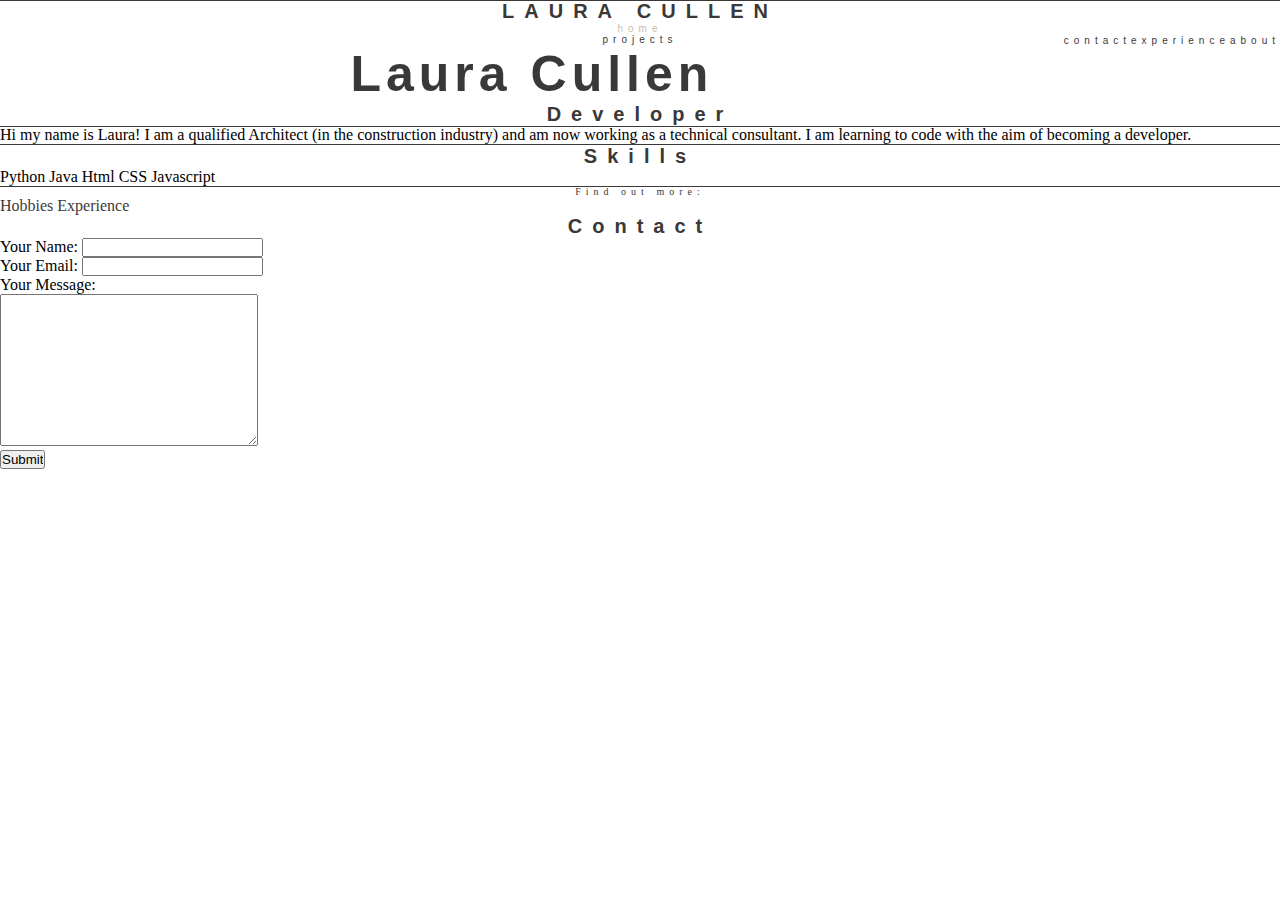
<file: HTML/about.html>
<!DOCTYPE html>
<html lang="en">
<head>
    <meta charset="UTF-8">
    <link rel="stylesheet" type="text/css" href="main.css">
    <title>all projects</title>


<!-- top navigation bar -->
<hr>
<div class="topnav">

    <!-- centered text -->
        <div class ="topnavcentered">
            <a href="index.html"></a><h2>LAURA CULLEN</h2></a>
        </div>
    
    <!-- left links (default)-->   
        <a class="active" href="index.html"><h4>home</h4></a>
        <a href="projects.html"><h4>projects</h4></a>
            
    <!-- right links -->
        <div class="topnavright">
            <a href="about.html"> <h4>about</h4></a>
            <a href="experience.html"><h4>experience</h4></a>  
            <a href="contact.html"><h4>contact</h4></a>  
        </div> 
</div>
</head>
<!-- end of top navigation bar -->

<div>

<h1> Laura Cullen</h1>
<h2> Developer</h2>


  <!-- horizontal rule -->
  <hr size="3">

<p1>Hi my name is Laura!
    I am a qualified Architect (in the construction industry) and am now working as a technical consultant. I am learning to code with the aim of becoming a developer.
</p1>
<!-- <br> this will be on the next line -->

</div>

  <!-- horizontal rule -->
<hr size="3">

<div>
<h2> Skills</h2>
<ol>Python
    Java
    Html
    CSS
    Javascript
</ol>
<!-- <br> this will be on the next line -->
</div>


  <!-- horizontal rule -->
<hr size="3">


<div>
<!-- links to other pages -->
<p>Find out more:</p>

<a href="hobbies.html">Hobbies</a>
<a href="experience.html">Experience</a>

</div>

<div>
<!-- contact form -->
<h2> Contact</h2>


<form action="mailto:laurahill207@hotmail.com" method="post" enctype="text/plain">
    <label>Your Name:</label>
    <input type="text" name="yourName" value=""><br>
    <label>Your Email:</label>
    <input type="email" name="yourEmail" value="" ><br>
    <label>Your Message:</label><br>
    <textarea name="yourMessage" rows="10" cols="30"></textarea><br>
    <input type="submit">
</form>

</div>


</body>
</html>
</file>
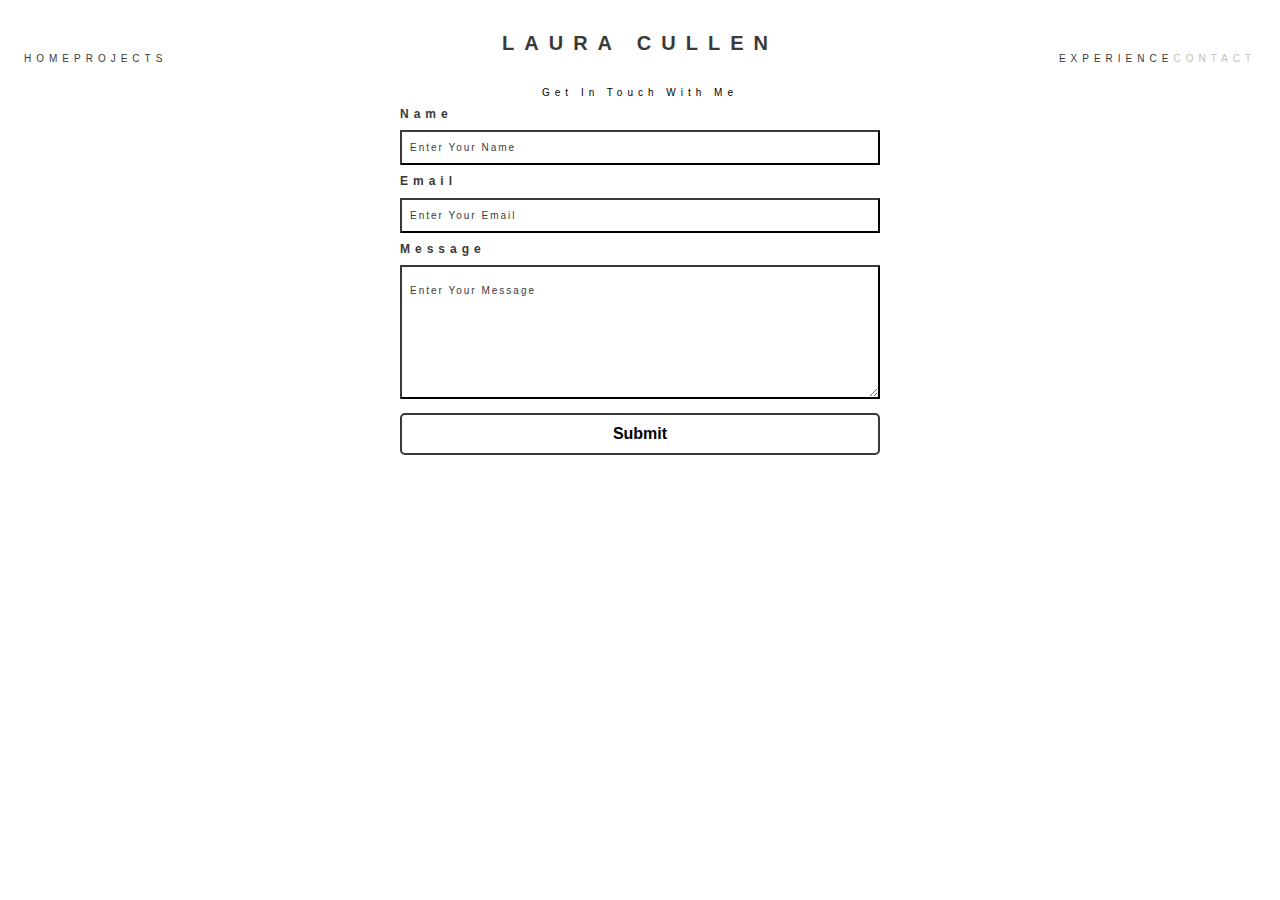
<file: HTML/contact.html>
<!DOCTYPE html>
<html lang="en">

<head>
    <meta charset="UTF-8"> 
    <meta http-equiv="X-UA-Compatible" content="IE=edge">
    <meta name="viewport" content="width=device-width, initial-scale=1.0">

<!-- CSS Styles links -->
    <link rel="stylesheet" type="text/css" href="main.css">

    <title>Laura Cullen</title>
</head>


<body>


<!-- top navigation bar -->
<nav>
    <div class="topnav">

<!-- burger menu -->
    <button class="burger-menu" id="burger-menu">
        <ion-icon class="bars" name="menu-outline"></ion-icon>
    </button>
<!-- centered logo text -->
    <ul class ="topnavcentered">
        <li><a href="index.html"></a><h2>LAURA CULLEN</h2></a></ul>
    </ul>
<!-- left links (default)-->   
    <ul class="topnavleft">
        <li><a href="index.html"><h4>HOME</h4></a></li>
        <li><a href="projects.html"><h4>PROJECTS</h4></a></li>
    </ul>       
<!-- right links -->
    <ul class="topnavright">
        <li><a class="active" href="contact.html"><h4>CONTACT</h4></a> </li> 
        <li><a href="experience.html"><h4>EXPERIENCE</h4></a>  </li>
</ul>
</nav>
<!-- end of top navigation bar -->


<div>
<!-- contact form -->

<section class="contact" id="contact">
    <h4>Get In Touch With Me</h4>
    <div class="contact-form-container">
      <div class="contact-form">
        <form action="mailto:laurahill207@hotmail.com" method="POST">
          <div class="form-control">
            <label for="name">Name</label>
            <input
              type="text"
              id="name"
              name="sender-name"
              placeholder="Enter Your Name"
              class="input-field"
              required
            />
          </div>
          <div class="form-control">
            <label for="email">Email</label>
            <input
              type="email"
              id="email"
              name="sender-email"
              placeholder="Enter Your Email"
              class="input-field"
              required
            />
          </div>
          <div class="form-control">
            <label for="message">Message</label>
            <textarea
              id="message"
              cols="60"
              rows="10"
              placeholder="Enter Your Message"
              name="message"
              class="input-field"
              required
            ></textarea>
          </div>
          <input
            type="submit"
            value="Submit"
            id="submit-btn"
            class="submit-btn"
          />
        </form>
      </div>
    </div>
  </section>
</file>
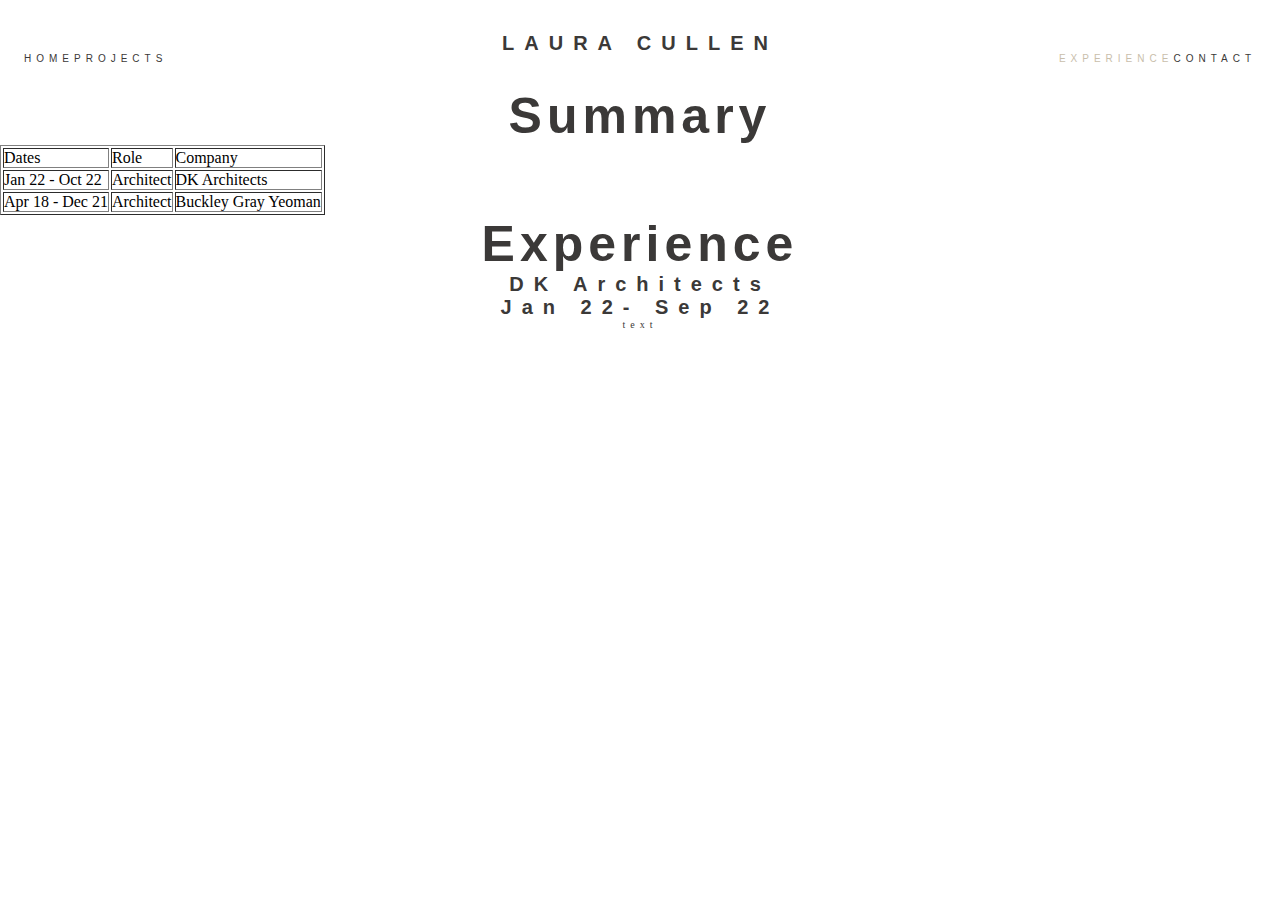
<file: HTML/experience.html>
<!DOCTYPE html>
<html lang="en">

<head>
    <meta charset="UTF-8"> 
    <meta http-equiv="X-UA-Compatible" content="IE=edge">
    <meta name="viewport" content="width=device-width, initial-scale=1.0">

<!-- CSS Styles links -->
    <link rel="stylesheet" type="text/css" href="main.css">

    <title>Laura Cullen</title>
</head>


<body>


<!-- top navigation bar -->
<nav>
    <div class="topnav">

<!-- burger menu -->
    <button class="burger-menu" id="burger-menu">
        <ion-icon class="bars" name="menu-outline"></ion-icon>
    </button>
<!-- centered logo text -->
    <ul class ="topnavcentered">
        <li><a href="index.html"></a><h2>LAURA CULLEN</h2></a></ul>
    </ul>
<!-- left links (default)-->   
    <ul class="topnavleft">
        <li><a href="index.html"><h4>HOME</h4></a></li>
        <li><a href="projects.html"><h4>PROJECTS</h4></a></li>
    </ul>       
<!-- right links -->
    <ul class="topnavright">
        <li><a href="contact.html"><h4>CONTACT</h4></a> </li> 
        <li><a class="active" href="experience.html"><h4>EXPERIENCE</h4></a>  </li>
</ul>
</nav>
<!-- end of top navigation bar -->

<h1>Summary</h1>
<table cell spacing = "20" border="1">
    <thead>
    <tr>
        <td>Dates</td>
        <td>Role</td>
        <td>Company</td>
    </tr>
</thead>
<tbody>
    <tr>
        <td>Jan 22 - Oct 22</td>
        <td>Architect</td>
        <td>DK Architects</td>
    </tr>

    <tr>
        <td>Apr 18 - Dec 21</td>
        <td>Architect</td>
        <td>Buckley Gray Yeoman</td>
    </tr>
</tbody>
<tfoot>


</tfoot>
</table>
<h1>Experience</h1>
<h2>DK Architects</h2>
<h2>Jan 22- Sep 22</h2>
<p> text
</p>
</body>
</html>
</file>
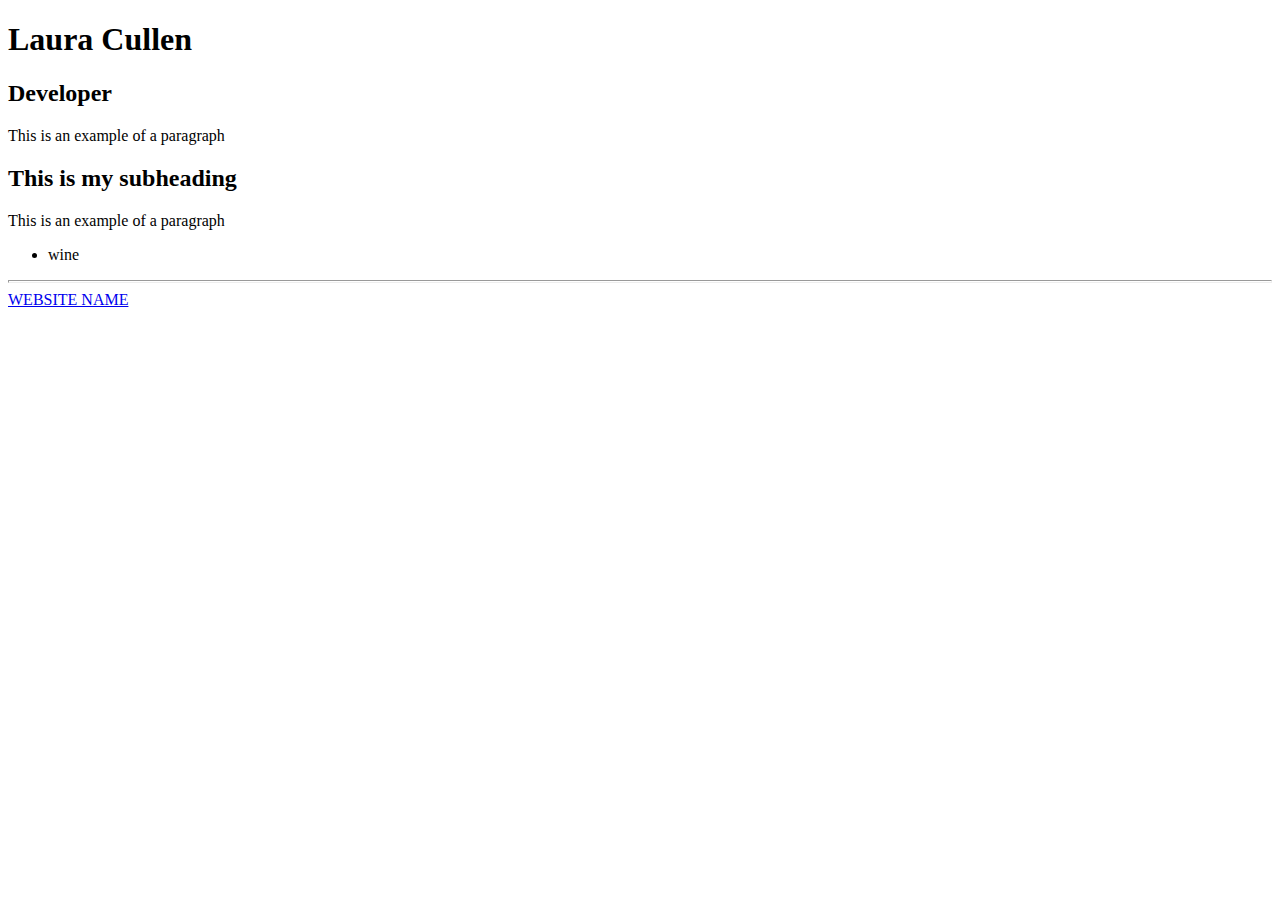
<file: HTML/notebook.html>
<!DOCTYPE html>
<html lang="en">
<head>
    <meta charset="UTF-8">
    <title>Laura Cullen</title>
</head>

<body>

<h1> Laura Cullen</h1>
<h2> Developer</h2>

<p> This is an example of a paragraph</p>
<!-- <br> this will be on the next line -->
<h2> This is my subheading</h2>
<p> This is an example of a paragraph</p>

<!-- unordered list -->
<ul> 
    <li>wine</li>
</ul> 

<!-- ordered list -->
<ol></ol>
  
<!-- horizontal rule -->
<hr size="3">

<em></em>
<!-- emphasised text -->

<strong></strong>
<!-- strong text -->

<abbr></abbr>

<a href="https://www.">WEBSITE NAME</a>



</body>
</html>
</file>
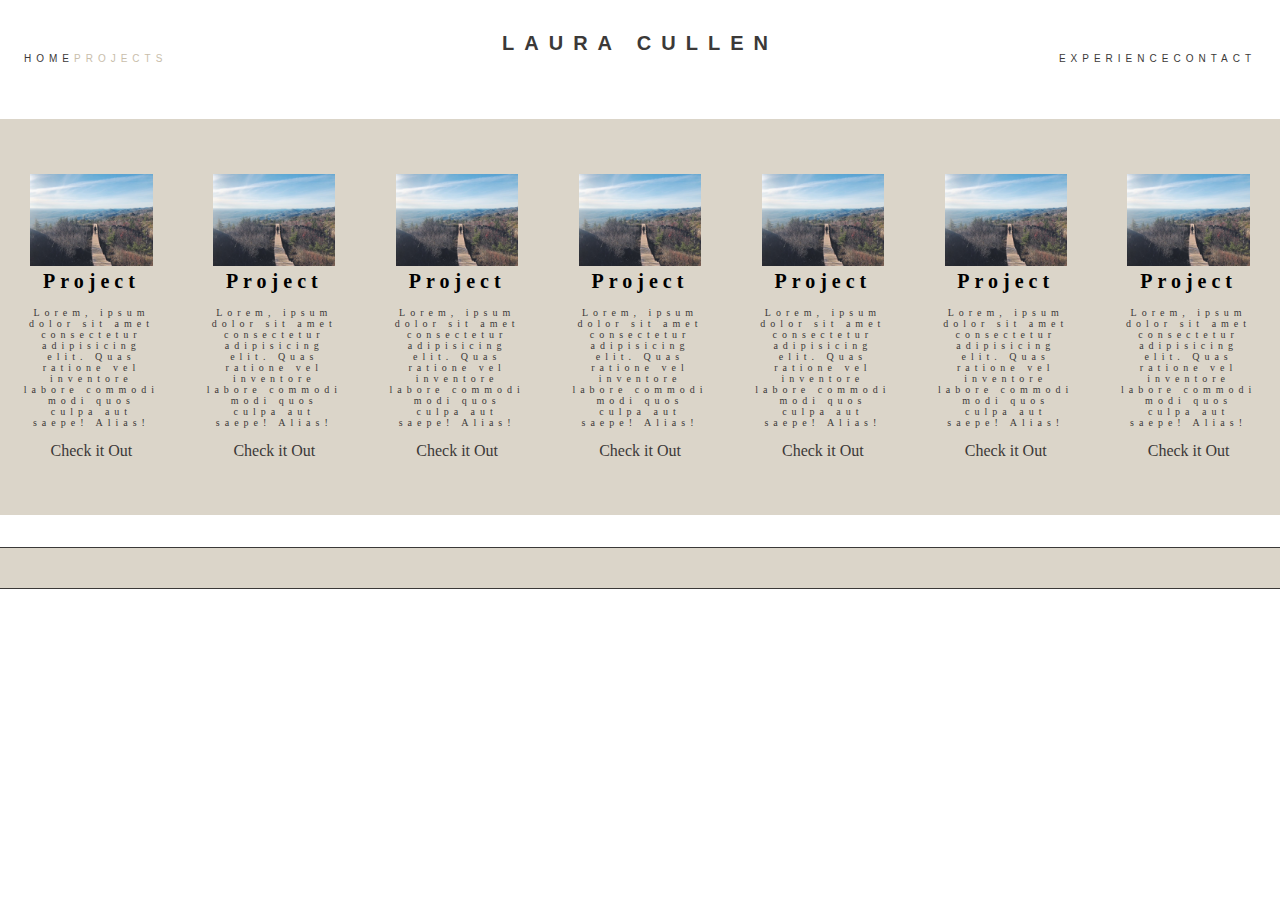
<file: HTML/projects.html>
<!DOCTYPE html>
<html lang="en">

<head>
    <meta charset="UTF-8"> 
    <meta http-equiv="X-UA-Compatible" content="IE=edge">
    <meta name="viewport" content="width=device-width, initial-scale=1.0">

<!-- CSS Styles links -->
    <link rel="stylesheet" type="text/css" href="main.css">

    <title>Laura Cullen</title>
</head>


<body>


<!-- top navigation bar -->
<nav>
    <div class="topnav">

<!-- burger menu -->
    <button class="burger-menu" id="burger-menu">
        <ion-icon class="bars" name="menu-outline"></ion-icon>
    </button>
<!-- centered logo text -->
    <ul class ="topnavcentered">
        <li><a href="index.html"></a><h2>LAURA CULLEN</h2></a></ul>
    </ul>
<!-- left links (default)-->   
    <ul class="topnavleft">
        <li><a href="index.html"><h4>HOME</h4></a></li>
        <li><a class="active" href="projects.html"><h4>PROJECTS</h4></a></li>
    </ul>       
<!-- right links -->
    <ul class="topnavright">
        <li><a href="contact.html"><h4>CONTACT</h4></a> </li> 
        <li><a href="experience.html"><h4>EXPERIENCE</h4></a>  </li>
</ul>
</nav>
<!-- end of top navigation bar -->


<!--portfolio view-->

<section class="projects" id="projects">
    <div class="projects-container">
        <div class="project-container project-card">
            <img
              src="images/canada walk.jpg"
              alt="image"
              loading="lazy"
              class="project-pic"
            />
            <h5 class="project-title"> Project</h5>
            <p class="project-details">
              Lorem, ipsum dolor sit amet consectetur adipisicing elit. Quas
              ratione vel inventore labore commodi modi quos culpa aut saepe!
              Alias!
            </p>
            <a href="#" target="_blank" class="project-link">Check it Out</a>
          </div>
      <div class="project-container project-card">
        <img
          src="images/canada walk.jpg"
          alt="image"
          loading="lazy"
          class="project-pic"
        />
            <h5 class="project-title"> Project</h5>
        <p class="project-details">
          Lorem, ipsum dolor sit amet consectetur adipisicing elit. Quas
          ratione vel inventore labore commodi modi quos culpa aut saepe!
          Alias!
        </p>
        <a href="#" target="_blank" class="project-link">Check it Out</a>
      </div>
      <div class="project-container project-card">
        <img
          src="images/canada walk.jpg"
          alt="image"
          loading="lazy"
          class="project-pic"
        />
        <h5 class="project-title"> Project</h5>
        <p class="project-details">
          Lorem, ipsum dolor sit amet consectetur adipisicing elit. Quas
          ratione vel inventore labore commodi modi quos culpa aut saepe!
          Alias!
        </p>
        <a href="#" target="_blank" class="project-link">Check it Out</a>
      </div>
      <div class="project-container project-card">
        <img
          src="images/canada walk.jpg"
          alt="image"
          loading="lazy"
          class="project-pic"
        />
        <h5 class="project-title"> Project</h5>
        <p class="project-details">
          Lorem, ipsum dolor sit amet consectetur adipisicing elit. Quas
          ratione vel inventore labore commodi modi quos culpa aut saepe!
          Alias!
        </p>
        <a href="#" target="_blank" class="project-link">Check it Out</a>
      </div>
      <div class="project-container project-card">
        <img
          src="images/canada walk.jpg"
          alt="image"
          loading="lazy"
          class="project-pic"
        />
        <h5 class="project-title"> Project</h5>
        <p class="project-details">
          Lorem, ipsum dolor sit amet consectetur adipisicing elit. Quas
          ratione vel inventore labore commodi modi quos culpa aut saepe!
          Alias!
        </p>
        <a href="#" target="_blank" class="project-link">Check it Out</a>
      </div>
      <div class="project-container project-card">
        <img
          src="images/canada walk.jpg"
          alt="image"
          loading="lazy"
          class="project-pic"
        />
        <h5 class="project-title"> Project</h5>
        <p class="project-details">
          Lorem, ipsum dolor sit amet consectetur adipisicing elit. Quas
          ratione vel inventore labore commodi modi quos culpa aut saepe!
          Alias!
        </p>
        <a href="#" target="_blank" class="project-link">Check it Out</a>
      </div>
      <div class="project-container project-card">
        <img
          src="images/canada walk.jpg"
          alt="image"
          loading="lazy"
          class="project-pic"
        />
        <h5 class="project-title"> Project</h5>
        <p class="project-details">
          Lorem, ipsum dolor sit amet consectetur adipisicing elit. Quas
          ratione vel inventore labore commodi modi quos culpa aut saepe!
          Alias!
        </p>
        <a href="#" target="_blank" class="project-link">Check it Out</a>
      </div>
     
    </div>
  </section>
    
      <!-- end of portfolio -->

</body>
      
<footer> 
    <div class = "bottom" {
        padding-bottom:58px;
</file>
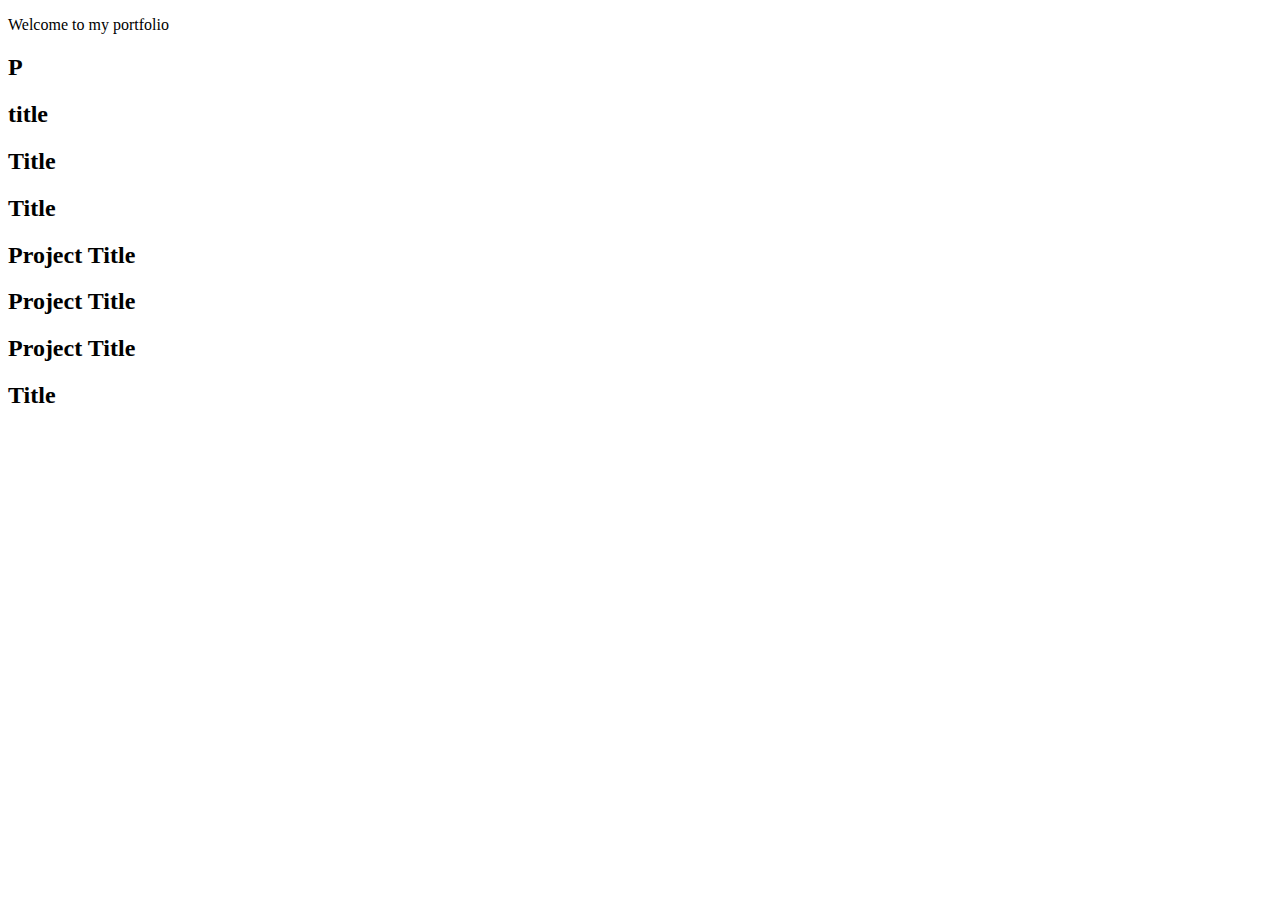
<file: HTML/tutorial.html>
<!DOCTYPE html>
<html lang="en">
<head>
    <meta charset="UTF-8">
    <meta http-equiv="X-UA-Compatible" content="IE=edge">
    <meta name="viewport" content="width=device-width, initial-scale=1.0">
    <title>Document</title>
    <link href='tutorial.css' rel='stylesheet' type='tutorial.css'>
    <script src="https://ajax.googleapis.com/ajax/libs/jquery/1.11.3/jquery.min.js"></script>

</head>

</head>
</html><body>

    <div id="top" class="container">
      <p class="type-text manrope" title="Hi friend!"><span class="teletype-text">Welcome to my portfolio</span><span class="" style="opacity: 0.4;"></span></p>
  
      <div class="projects">
        <div class="item">
          <div class="item-info">
            <h2>P</h2>
          </div>
        </div>
        <div class="item">
          <div class="item-info">
            <h2>title</h2>
          </div>
        </div>
        <div class="item">
          <div class="item-info">
            <h2> Title</h2>
          </div>
        </div>
        <div class="item">
          <div class="item-info">
            <h2>Title</h2>
          </div>
        </div>
        <div class="item">
          <div class="item-info">
            <h2>Project Title</h2>
          </div>
        </div>
        <div class="item">
          <div class="item-info">
            <h2>Project Title</h2>
          </div>
        </div>
        <div class="item">
          <div class="item-info">
            <h2>Project Title</h2>
          </div>
        </div>
        <div class="item">
          <div class="item-info">
            <h2>Title</h2>
          </div>
        </div>
      </div>
  
    </div>
  
  </body>
</file>
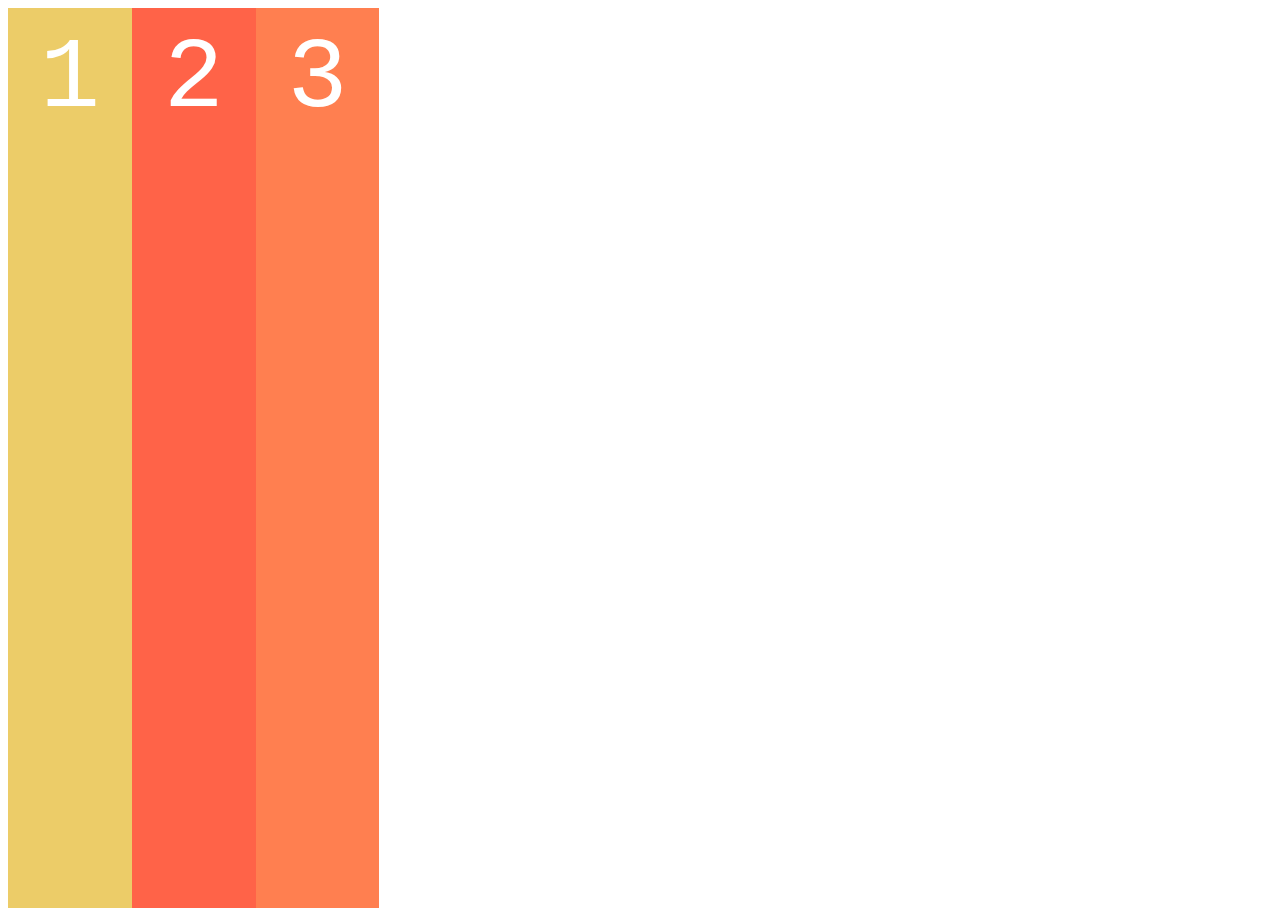
<file: HTML/flexbox/flexboxexamples.html>
<!DOCTYPE html>
<html lang="en">
<head>
    <meta charset="UTF-8">
    <title>Using Flexbox</title>
    <link rel="stylesheet" href="flex.css">
</head>
<body>

    <!-- intro to flexbox module  -->
    
    <div class = "container">        
            <div class ="box box1">1</div>  
            <div class ="box box2">2</div> 
            <div class ="box box3">3</div>        
            <div class ="box box4">4</div>   
            <div class ="box box5">5</div>    
            <div class ="box box6">6</div>   
            <div class ="box box7">7</div>  
            <div class ="box box8">8</div>   
            <div class ="box box9">9</div>   
            <div class ="box box10">10</div>   
        </div>


        
    </div>
</body>
</html>
</file>
<file: HTML/main.css>
/* format for smaller screens */
@media screen and (max-width: 720px) {
  /*changes reflects on screen with a width of 720px and below*/
}

@media screen and (max-width: 420px) {
  /*changes reflects on screen with a width of 420px and below*/
}

/*  darker ded8c6 lots darker c9beab  lighter  f8f4eb*/

/*  text */

@import url('https://fonts.googleapis.com/css2?family=Manrope:wght@200;400;500;700;800&family=Source+Serif+Pro:wght@300;400;600&display=swap');

/* Variables */
:root {
  --font-family: "Manrope", sans-serif;
  --light-font: 100;
  --normal-font: 400;
  --bold-font: 700;
  --bolder-font: 900;
  --bg-color: #dbd5c9;
  --lightbg-color: #f8f4eb;
  --primary-color: #3b3938;
  --secondary-color: #c9beab;
  --bottom-margin: 0.5rem;
  --bottom-margin-2: 1rem;
  --line-height: 1.7rem;
  --transition: 0.3s;
}
/* Variables end */


html {
  scroll-behavior: smooth;
}

/* CSS Resets */
* {
  margin: 0;
  padding: 0;
  box-sizing: border-box;
}

ul {
  list-style-type: none;
}

a {
  text-decoration: none;
  color: var(--primary-color);
}

/* Change the color of links on hover */
a:hover {
  color: var(--secondary-color);
  }

/* Add a color to the active/current link */
a.active {
    color: var(--secondary-color);
  }



h1 {       
    font-family: 'Manrope', sans-serif;
    font-weight: var(--bolder-font);
    font-size: 50px;
    text-align: center;
    letter-spacing: 5px;
    color: var(--primary-color);
}

h2 {       
    font-family: 'Manrope', sans-serif;
    font-weight: Bold 900;
    font-size: 20px;
    text-align: center;
    letter-spacing: 10px;
    color: var(--primary-color);
}

h3 {       
    font-family: 'Manrope', sans-serif;
    font-weight: Regular 400;
    font-size: 50px;
    text-align: center;
    letter-spacing: 5px;
    color: var(--primary-color);
}

h4 {       
    font-family: 'Manrope', sans-serif;
    font-weight: 100;
    font-size: 10px;
    text-align: center;
    letter-spacing: 5px;

}

h5 {       
    font-family: 'Source Serif Pro', serif;
    font-style: bold 800;
    font-size: 20px;
    text-align: center;
    letter-spacing: 5px;
    color: rgb(0,0,0);
}

p {
    font-family: 'Source Serif Pro', serif;
    font-style: light;
    font-size: 10px;
    text-align: center;
    letter-spacing: 5px;
    color: var(--primary-color);
}

hr {
    height: 0.2px;
    color: var(--primary-color);
    border-width:0;
    width: 100%;
    background-color: var(--primary-color);

}





/* navigation bar */

/*  darker ded8c6 lots darker c9beab  lighter  f8f4eb*/

/* Add a neutral background color to the top navigation */
.nav {
  border-top: 0.1px solid var(--primary-color);
  position: fixed;
  top: 0;
  left: 0;
  z-index: 1;
  background-color: var(--bg-color);
  width: 100%;
  height: 55px;
  border-bottom: 0.1px solid var(--primary-color);
  color: var(--primary-color);
  }
  
/* Style the links inside the navigation bar */
.nav a {
  display: flex;
  align-items:center;
  justify-content:center;
  padding: 0.5rem 1.0rem;
  text-align: center;
  text-decoration: none;
  color:var(--primary-color);
  
}

/* Right-aligned section inside the top navigation */
.topnavleft a {
  float: left;
  color:var(--primary-color);
  transform: translate(0, -95%);

}
/* Centered section inside the top navigation */
.topnavcenter a {
  float: right;
  top: 50%;
  left: 50%;
  color: var(--primary-color);
}

/* Right-aligned section inside the top navigation */
.topnavright a {
  float: right;
  color:var(--primary-color);
  transform: translate(0, -95%);

}


/* Change the color of links on hover */
.nav a:hover {
  color: var(--secondary-color);
  }

/* Add a color to the active/current link */
a.active {
    color: var(--secondary-color);
  }
  

.burger-menu {
  color: var(--primary-color);
  font-size: 2rem;
  border: 0;
  background-color: transparent;
  cursor: pointer;
  display: none;
}


/* burger menu */


nav {
  padding: 1.5rem 1rem;
}

.show 
nav ul {
  position: fixed;
  background-color: var(--bg-color);
  flex-direction: column;
  top: 86px;
  left: 10%;
  width: 80%;
  text-align: center;
  transform: translateX(-120%);
  transition: transform 0.5s ease-in;
}

 nav ul li {
  margin: 8px;
}

.burger-menu {
  display: block;
}

nav ul.show {
  transform: translateX(0);
}
}



/* contact form */
.contact {
  margin-top: 5rem;
}

.contact h2 {
  text-align: center;
  margin-bottom: var(--bottom-margin-2);
}

.contact-form-container {
  max-width: 30rem;
  margin: auto;
  padding: rem;
  border-radius: 1px;
}

.contact-form-container label {
  line-height: 2.7em;
  font-weight: 600;
  font-family: 'Manrope', sans-serif;
  font-size: 12px;
  letter-spacing: 5px;
  color: var(--primary-color);
}

.contact-form-container textarea {
  min-height: 6.25rem;
  font-size: 12px;
}

.contact-form-container .input-field {
  width: 100%;
  padding-top: 10px;
  padding-bottom: 10px;
  border-radius: 1px;
  border: none;
  border: 2px outset var(--primary-color);
  outline: none;
  font-family: 'Manrope', sans-serif;
  font-weight: 100;
  font-size: 10px;
  letter-spacing: 2px;
  
}

.input-field::placeholder {
  padding: 0.5rem;
  color: var(--primary-color);
  
}

.submit-btn {
  width: 100%;
  padding: 10px;
  margin: 10px 0;
  background-color: #fff;
  border: 2px solid var(--primary-color);
  border-radius: 5px;
  font-size: 1rem;
  font-weight: var(--bold-font);
  transition: var(--transition);
}

.submit-btn:hover {
  background-color: var(---color);
  border: 2px solid var(--primary-color);
  cursor: pointer;
}


/* grid of photographs */

.projects {
  background-color: var(--bg-color);
  padding: 40px 0;
  margin-top: 2rem;
}

.project-pic {
  width: 80%;
  height: 80%;
}

.projects-container {
  display: flex;
  align-items: center;
  justify-content: center;
}

.projects-title {
  text-align: center;
  margin-bottom: 1rem;
}

.project-container {
  text-align: center;
  width: 25%;
  padding: 1rem;
}

.project-container p {
  padding: 0.4rem;
}

.project-title {
  margin-bottom: var(--bottom-margin);
}

.project-details {
  margin-bottom: var(--bottom-margin);
}

.project-card {
  background-color: none;
  padding: 20px;
  margin: -5px;
}

/* hero images main page */

.hero {
  display: flex;
  align-items: center;
  justify-content: center;
  gap: 2.5rem;
  max-width: 68.75rem;
  margin: auto;
}

.hero img {
  height: 37.5rem;
  width: 37.5rem;
}

.bio {
  width: 25rem;
  padding: 0.625rem;
  border-radius: 6px;
}

.bio h1 {
  margin-bottom: var(--bottom-margin);
}

.bio p {
  line-height: var(--line-height);
  padding: 0.3rem 0;
}

/* portfolio */
.portfolio {
  max-width: 2500px;
  margin: auto;
}

.row {
  margin: 50px;
}

/* Add padding BETWEEN each column */
.row,
.row > .column {
  padding: 15px;
}

/* Create four equal columns that floats next to each other */
.column {
  float: left;
  width: 25%;
}

/* Clear floats after rows */
.row:after {
  content: "";
  display: table;
  clear: both;
}

/* Content */
.content {
  padding: 10px;
}


footer {
  border-top: 0.5px solid var(--primary-color);
  background-color: var(--bg-color);
  padding: 1.25rem;
  text-align: center;
  margin: 2rem 0 0;
  border-bottom: 0.5px solid var(--primary-color);

}

/* scroll up */

.scroll-up {
  position: fixed;
  right: 0.5%;
  bottom: 3%;
  cursor: pointer;
}

.up-arrow {
  width: 3rem;
  height: 3rem;
}

/* astrix to apply to all */
</file>
<file: HTML/tutorial.css>
/* PORTFOLIO GRID */
.projects{
  display: flex;
  flex-direction: row;
  flex-wrap: wrap;
  justify-content: center;
  width:100%;
  margin:0 auto;
}

.projects .item{
  background-image:url('');
  background-size:cover;
  background-position:center center;
  min-height:400px;
  min-width:400px;
}

.item-info{
  background:rgba(0,0,0,0.6);
  display: flex;
  flex-wrap:wrap;
  justify-content:center;
  align-items: center; 
  min-width:400px;
  min-height:400px;
}

.item-info h2{
  font-weight:900;
  color:#ffffff;
}

.item-info span{
  color:#cfcfcf;
  font-family:Arial;
  font-style:italic;
  font-size:0.9em;
  padding-top:5px;
}
</file>
<file: HTML/flexbox/flex.css>
.container {
    display: flex;
    min-height: 100vh;
    flex-direction: wrap;
}

.box {
    color: white;
    font-size: 100px;
    font-family:'Courier New', Courier, monospace;
    text-align: center;
    padding:15px;
    width: 25%;
}

.box1 {background-color:#eccc68 ;} 
.box2 {background-color:#ff6348 ;}
.box3 {background-color:#ff7f50 ;}​
.box4 {background-color:#ff4757 ;}​
.box5 {background-color: #f1c40f;}​
.box6 {background-color: #e67e22;}​
.box7 {background-color:#2ed573 ;}​
.box8 {background-color:#1e90ff ;}​
.box9 {background-color:#c56cf0 ;}​
.box10 {background-color:#18dcff ;}​
</file>
